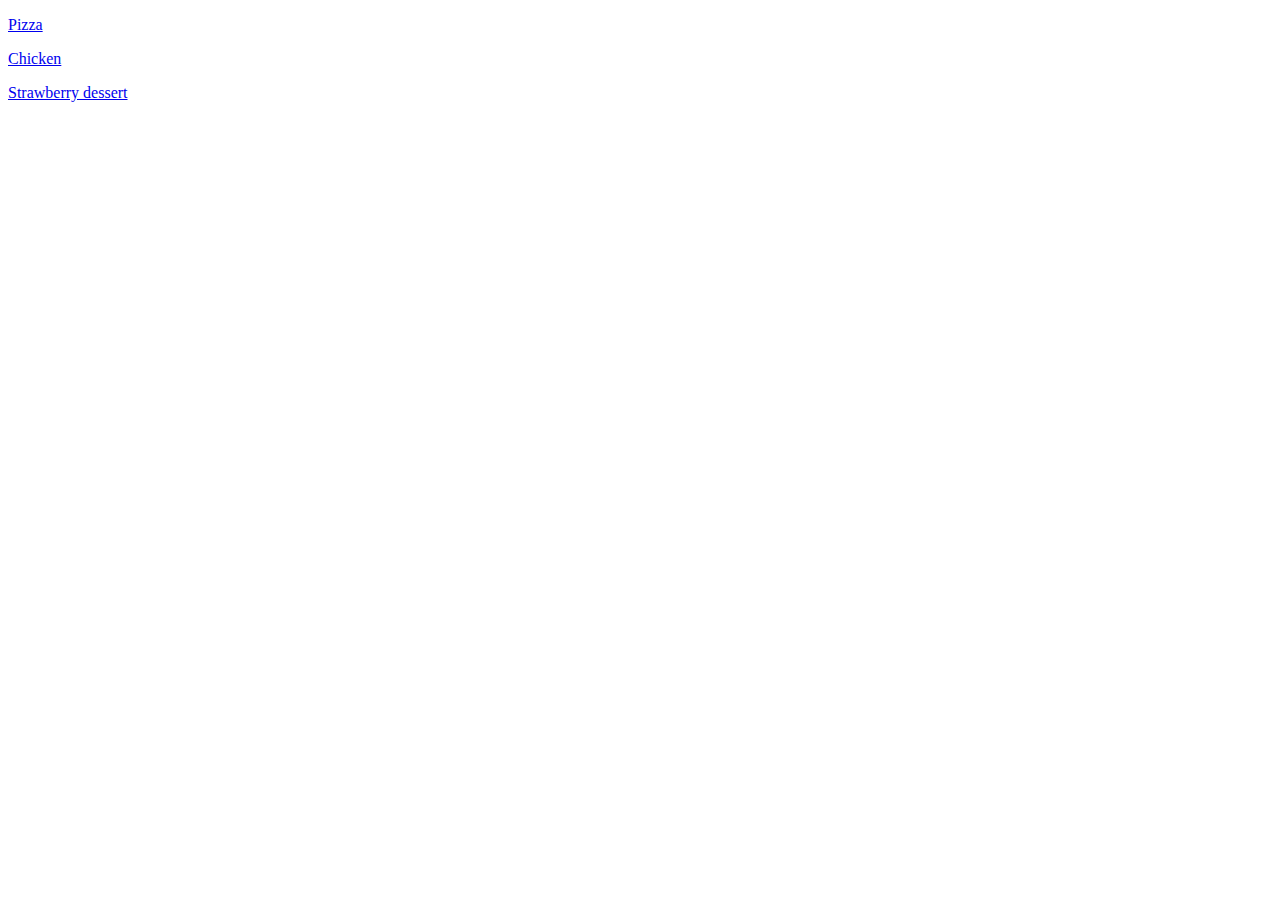
<file: index.html>
<!DOCTYPE html>
<html>
    <head>
        <body>
            <p><a href="my-recipes/pizza.html"> Pizza  </a></p>
            <p><a href="my-recipes/chicken.html"> Chicken </a></p>
            <p><a href="my-recipes/straberry.html"> Strawberry dessert </a></p>
        </body>
    </head>
</html>
</file>
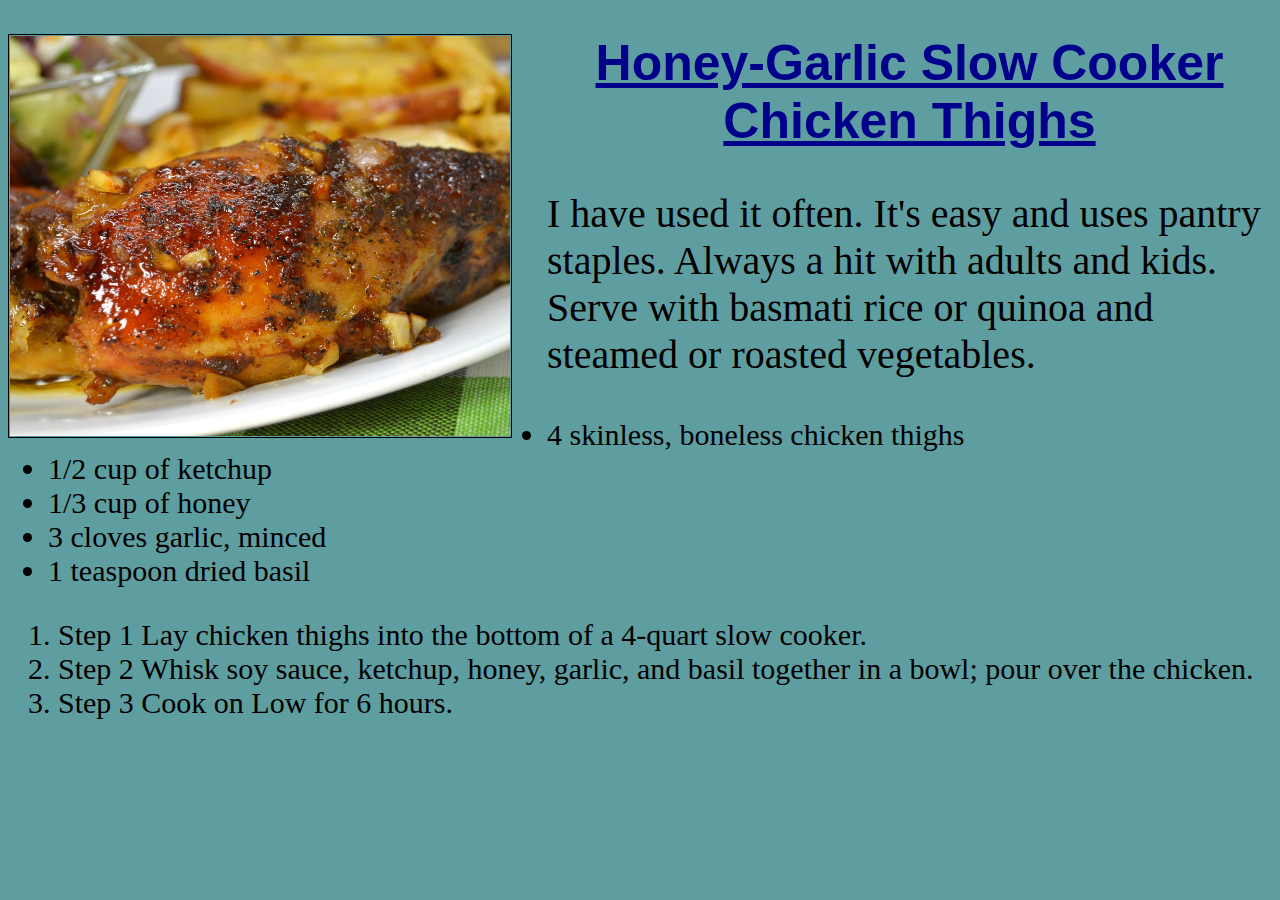
<file: my-recipes/chicken.html>
<!DOCTYPE html>
<html>
    <head>
        <title>Recipe 2</title>
        <link rel="stylesheet" href="chicken.css"/> 
    </head>
    <img src="chicken.jpeg" class = "resize float_img">
        <body>
            <h1>Honey-Garlic Slow Cooker Chicken Thighs</h1>    
            <p>I have used it often. It's easy and uses pantry staples. Always a hit with adults and kids. Serve with basmati rice or quinoa and steamed or roasted vegetables. </p>
            <ul>
                <li>4 skinless, boneless chicken thighs </li>
                <li>1/2 cup of ketchup</li>
                <li>1/3 cup of honey</li>
                <li>3 cloves garlic, minced</li>
                <li>1 teaspoon dried basil</li>
            </ul>
            <ol>
                <li>Step 1
                    Lay chicken thighs into the bottom of a 4-quart slow cooker.</li>
                <li>Step 2
                    Whisk soy sauce, ketchup, honey, garlic, and basil together in a bowl; pour over the chicken.</li>
                <li>Step 3
                    Cook on Low for 6 hours.</li>
            </ol>
        </body>
</html>
</file>
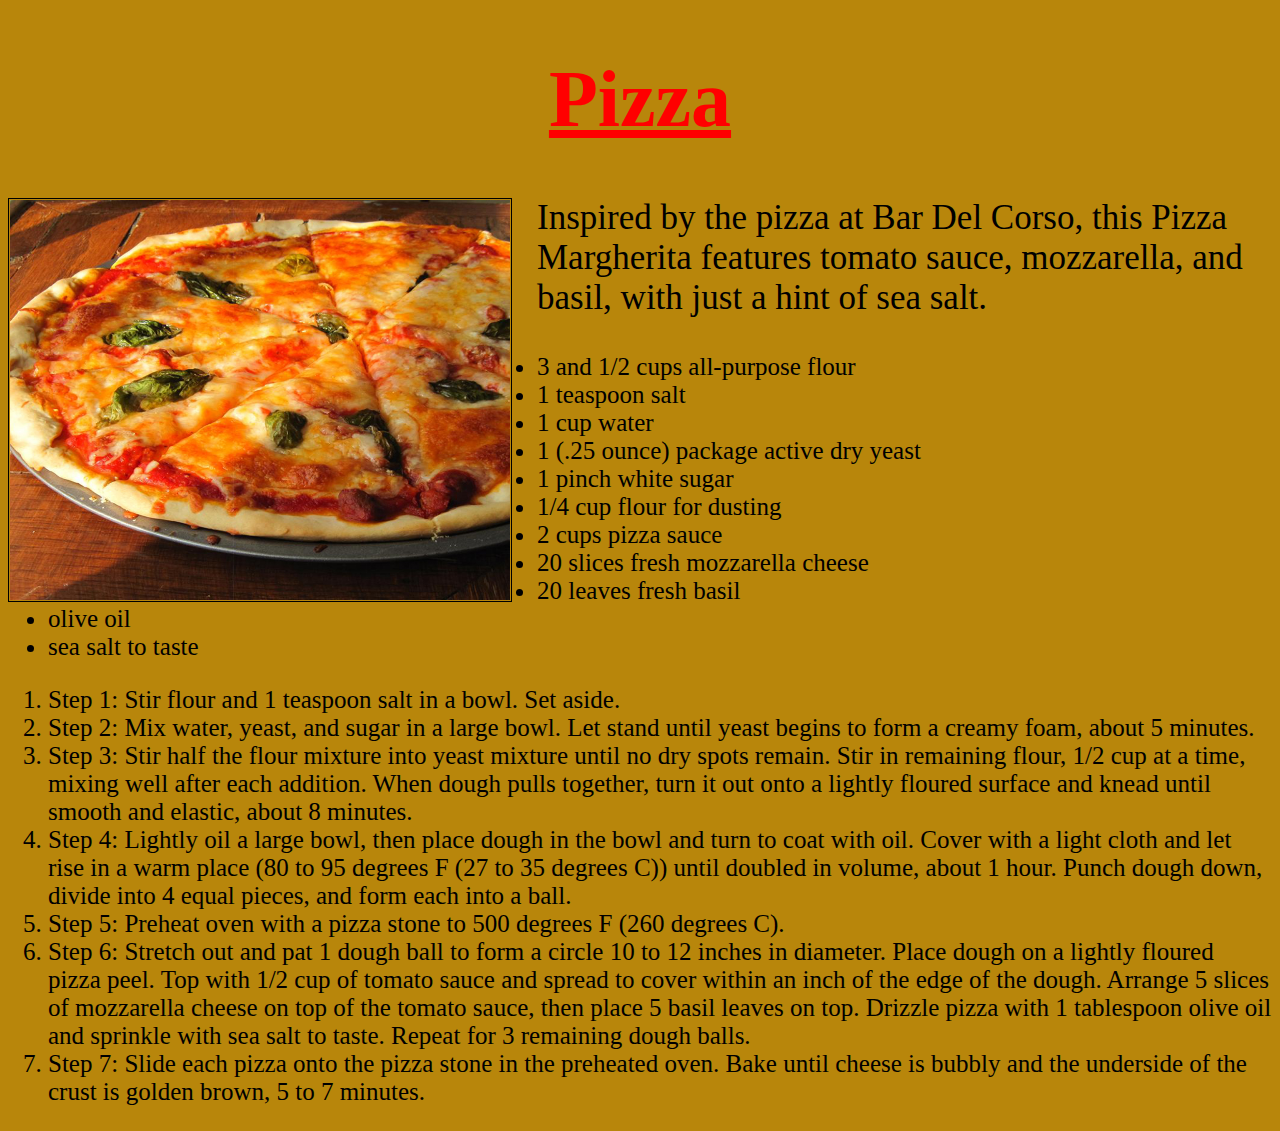
<file: my-recipes/pizza.html>
<!DOCTYPE html>
<html>
    <head>
        <title>Recipe 1</title>
        <link rel="stylesheet" href="pizza.css"/> 
        <body>
            <h1>Pizza</h1>
            <img src="pizza.jpeg" class = "resize float_img" />
            <p>Inspired by the pizza at Bar Del Corso, this Pizza Margherita features tomato sauce, mozzarella, and basil, with just a hint of sea salt. </p>
            <ul>
                <li>3 and 1/2 cups all-purpose flour</li>
                <li>1 teaspoon salt </li>
                <li>1 cup water</li>
                <li>1 (.25 ounce) package active dry yeast </li>
                <li>1 pinch white sugar </li>
                <li>1/4 cup flour for dusting </li>
                <li>2 cups pizza sauce</li>
                <li>20 slices fresh mozzarella cheese </li>
                <li>20 leaves fresh basil </li>
                <li>olive oil </li>
                <li>sea salt to taste </li>
            </ul>
            <ol>
                <li>Step 1:
                    Stir flour and 1 teaspoon salt in a bowl. Set aside.</li>
                <li>Step 2:
                    Mix water, yeast, and sugar in a large bowl. Let stand until yeast begins to form a creamy foam, about 5 minutes.</li>
                <li>Step 3:
                    Stir half the flour mixture into yeast mixture until no dry spots remain. Stir in remaining flour, 1/2 cup at a time, mixing well after each addition. When dough pulls together, turn it out onto a lightly floured surface and knead until smooth and elastic, about 8 minutes.</li>
                <li>Step 4:
                    Lightly oil a large bowl, then place dough in the bowl and turn to coat with oil. Cover with a light cloth and let rise in a warm place (80 to 95 degrees F (27 to 35 degrees C)) until doubled in volume, about 1 hour. Punch dough down, divide into 4 equal pieces, and form each into a ball.</li>
                <li>Step 5:
                    Preheat oven with a pizza stone to 500 degrees F (260 degrees C).</li>
                <li>Step 6:
                    Stretch out and pat 1 dough ball to form a circle 10 to 12 inches in diameter. Place dough on a lightly floured pizza peel. Top with 1/2 cup of tomato sauce and spread to cover within an inch of the edge of the dough. Arrange 5 slices of mozzarella cheese on top of the tomato sauce, then place 5 basil leaves on top. Drizzle pizza with 1 tablespoon olive oil and sprinkle with sea salt to taste. Repeat for 3 remaining dough balls.</li>   
                <li>Step 7:
                    Slide each pizza onto the pizza stone in the preheated oven. Bake until cheese is bubbly and the underside of the crust is golden brown, 5 to 7 minutes.</li> 
            </ol>
        </body>
    </head>  
</html>
</file>
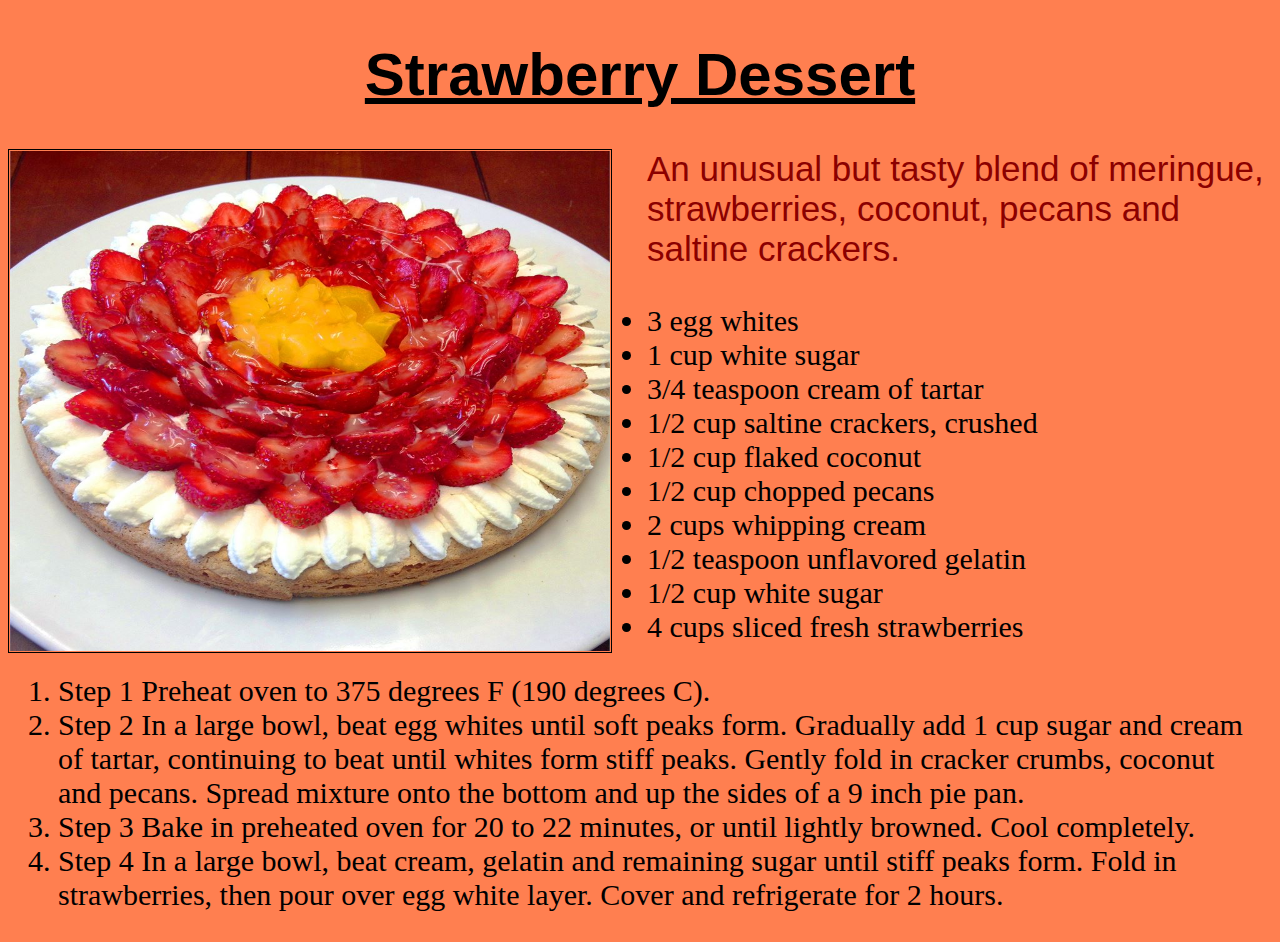
<file: my-recipes/straberry.html>
<!DOCTYPE html>
<html>
    <head>
        <title>Recipe 3</title>
        <link rel="stylesheet" href="strawberry.css"/> 
        <body>
            <h1>Strawberry Dessert</h1>
            <img src="strawberry.jpeg" class = "resize float_img">
            <p>An unusual but tasty blend of meringue, strawberries, coconut, pecans and saltine crackers. </p>
            <ul>
                <li>3 egg whites</li>
                <li>1 cup white sugar</li>
                <li>3/4 teaspoon cream of tartar</li>
                <li>1/2 cup saltine crackers, crushed</li>
                <li>1/2 cup flaked coconut</li>
                <li>1/2 cup chopped pecans</li>
                <li>2 cups whipping cream</li>
                <li>1/2 teaspoon unflavored gelatin</li>
                <li>1/2 cup white sugar</li>
                <li>4 cups sliced fresh strawberries</li>
            </ul>
            <ol>
                <li> Step 1
                    Preheat oven to 375 degrees F (190 degrees C).</li>
                <li> Step 2
                    In a large bowl, beat egg whites until soft peaks form. Gradually add 1 cup sugar and cream of tartar, continuing to beat until whites form stiff peaks. Gently fold in cracker crumbs, coconut and pecans. Spread mixture onto the bottom and up the sides of a 9 inch pie pan.</li>
                <li> Step 3
                    Bake in preheated oven for 20 to 22 minutes, or until lightly browned. Cool completely.</li>
                <li>Step 4
                    In a large bowl, beat cream, gelatin and remaining sugar until stiff peaks form. Fold in strawberries, then pour over egg white layer. Cover and refrigerate for 2 hours.</li>
            </ol>
        </body>
    </head>
</html>
</file>
<file: my-recipes/chicken.css>
body{
    background-color: cadetblue;
    font-size: 30px;
}

ol{
    margin-left: 10px;
    margin-right: 10px;
}

h1{
    font-family: Arial, Helvetica, sans-serif;
    font-size: 50px;
    text-align: center;
    color:darkblue;
    text-decoration: underline;
}
p{
    font-family:Cambria, Cochin, Georgia, Times, 'Times New Roman', serif;
    font-size: 40px;
}
.resize{
    display: block;
    width: 500px;
    height: 400px;
}
.float_img{
    float: left; 
    margin-right: 35px;
    border: solid black 1px; 
    padding: 1px
}
</file>
<file: my-recipes/pizza.css>
body{
    background-color:darkgoldenrod;
    font-size: 25px;
    font-family: 'Times New Roman', Times, serif;
}
h1{
    font-family: cursive;
    font-size: 80px ;
    text-align: center;
    color: red;
    text-decoration: underline;
}
p{
    font-family:  cursive;
    font-size: 35px;
}
.resize{
    display: block;
    width: 500px;
    height: 400px;
}
.float_img{
    float: left; 
    margin-right: 25px;
    border: solid black 1px; 
    padding: 1px
}
</file>
<file: my-recipes/strawberry.css>
body{
    background-color: coral;
    font-size: 30px;
}
h1{
    font-family: 'Lucida Sans', 'Lucida Sans Regular', 'Lucida Grande', 'Lucida Sans Unicode', Geneva, Verdana, sans-serif;
    text-align: center;
    text-decoration: underline;
    
}
ol{
    margin-left: 10px;
    margin-right: 10px;
}
p{
    font-family:Impact, Haettenschweiler, 'Arial Narrow Bold', sans-serif;
    font-size: 35px;
    color: darkred;
}
.resize{
    display: block;
    width: 600px;
    height: 500px;
}
.float_img{
    float: left; 
    margin-right: 35px;
    border: solid black 1px; 
    padding: 1px
}
</file>
